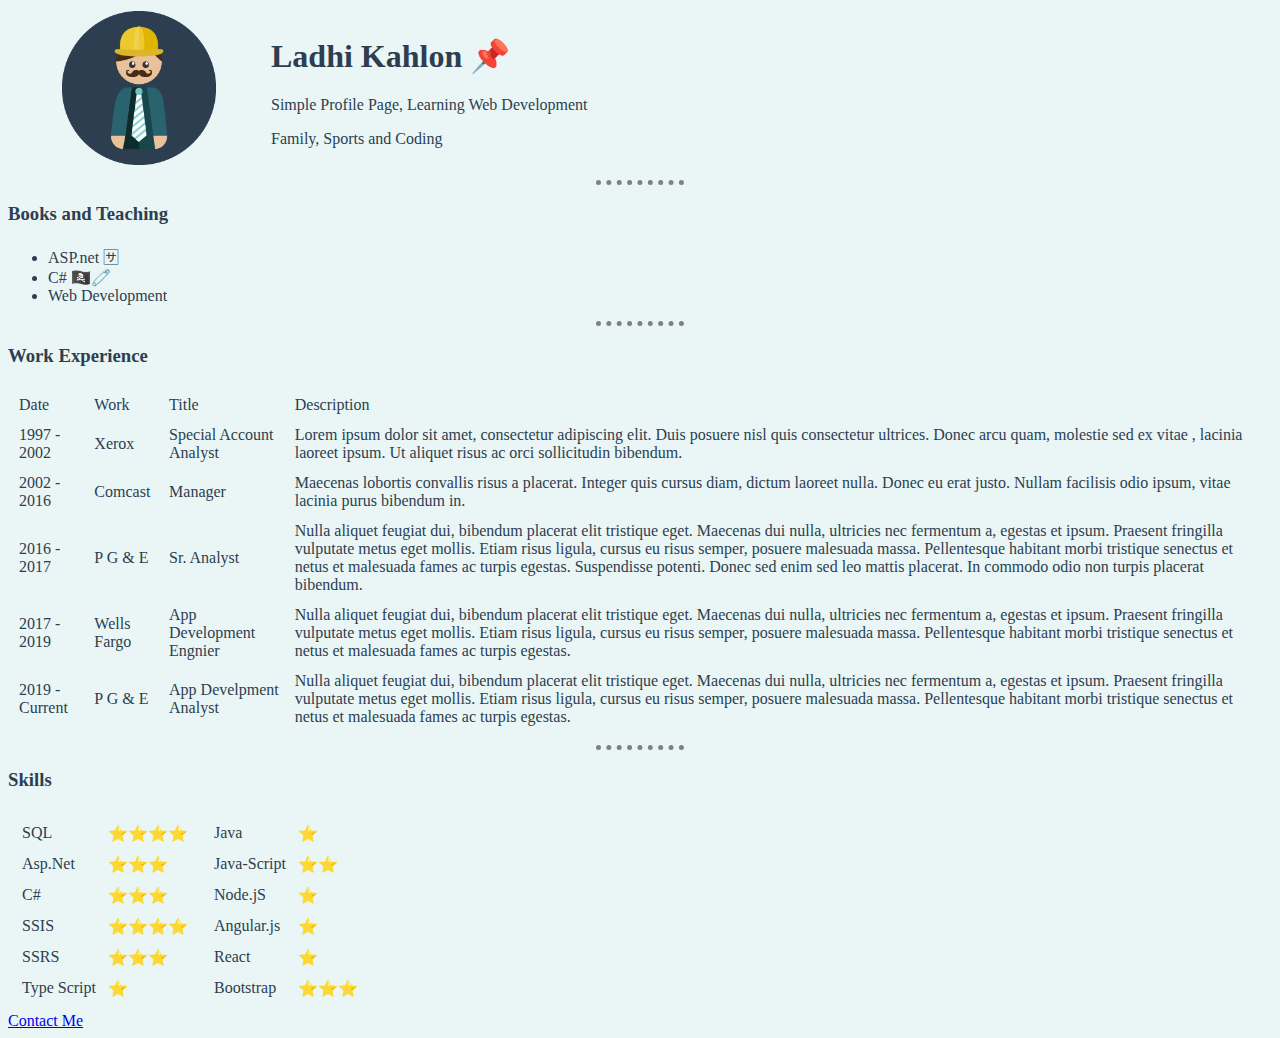
<file: index.html>
<!DOCTYPE html>
<html lang="en">

<head>
    <meta charset="UTF-8">
    <meta name="viewport" content="width=device-width, initial-scale=1.0">
    <meta http-equiv="X-UA-Compatible" content="ie=edge">
    <title>cv</title>
    <link rel="stylesheet" href="css/styles.css">
</head>

<body>

    <table>
        <tr>
            <td style="text-align: center;">
                <img src="Images/profile.png" alt="Profile Image" class="profileImg">
            </td>
            <td>
                <h1>Ladhi Kahlon 📌</h1>
                <p>Simple Profile Page, Learning Web Development</p>
                <p>Family, Sports and Coding</p>
            </td>
        </tr>
    </table>
    <hr>
    <div>
        <h3>Books and Teaching</h3>
        <ul>
            <li>ASP.net 🈂</li>
            <li>C# 🏴‍☠️🧷</li>
            <li>Web Development</li>
        </ul>
    </div>
    <hr>
    <div>
        <h3>Work Experience</h3>
        <table cellspacing="10px">
            <thead>
                <tr>
                    <td>Date</td>
                    <td>Work</td>
                    <td>Title</td>
                    <td>Description</td>
                </tr>
            </thead>
            <tbody>
                <tr>
                    <td>1997 - 2002</td>
                    <td>Xerox</td>
                    <td>Special Account Analyst</td>
                    <td>Lorem ipsum dolor sit amet, consectetur adipiscing elit. 
                        Duis posuere nisl quis consectetur ultrices. Donec arcu quam, molestie sed ex vitae
                        , lacinia laoreet ipsum. Ut aliquet risus ac orci sollicitudin bibendum.</td>
                </tr>
                <tr>
                    <td>2002 - 2016</td>
                    <td>Comcast</td>
                    <td>Manager</td>
                    <td>
                        Maecenas lobortis convallis risus a placerat. Integer quis cursus diam, dictum laoreet nulla. 
                        Donec eu erat justo. Nullam facilisis odio ipsum, vitae lacinia purus bibendum in. 
                    </td>
                </tr>
                <tr>
                    <td>2016 - 2017</td>
                    <td>P G & E</td>
                    <td>Sr. Analyst</td>
                    <td>
                        Nulla aliquet feugiat dui, bibendum placerat elit tristique eget. Maecenas dui nulla, ultricies nec fermentum a, egestas et ipsum. 
                        Praesent fringilla vulputate metus eget mollis. Etiam risus ligula, cursus eu risus semper, posuere malesuada massa. Pellentesque 
                        habitant morbi tristique senectus et netus et malesuada fames ac turpis egestas. Suspendisse potenti. 
                        Donec sed enim sed leo mattis placerat. In commodo odio non turpis placerat bibendum.
                    </td>
                </tr>
                <tr>
                    <td>2017 - 2019</td>
                    <td>Wells Fargo</td>
                    <td>App Development Engnier</td>
                    <td>
                        Nulla aliquet feugiat dui, bibendum placerat elit tristique eget. Maecenas dui nulla, ultricies nec fermentum a, egestas et ipsum. 
                        Praesent fringilla vulputate metus eget mollis. Etiam risus ligula, cursus eu risus semper, posuere malesuada massa. Pellentesque 
                        habitant morbi tristique senectus et netus et malesuada fames ac turpis egestas.
                    </td>
                </tr>
                <tr>
                    <td>2019 - Current</td>
                    <td>P G & E</td>
                    <td>App Develpment Analyst</td>
                    <td>
                        Nulla aliquet feugiat dui, bibendum placerat elit tristique eget. Maecenas dui nulla, ultricies nec fermentum a, egestas et ipsum. 
                        Praesent fringilla vulputate metus eget mollis. Etiam risus ligula, cursus eu risus semper, posuere malesuada massa. Pellentesque 
                        habitant morbi tristique senectus et netus et malesuada fames ac turpis egestas.
                    </td>
                </tr>
            </tbody>

        </table>
    </div>

    <hr>
    <div>
        <h3>Skills</h3>
        <table >
            <tbody>
                <tr>
                    <td>
                        <table cellspacing="10px" style="border: 1ps solid gray;">
                            <tr>
                                <td>SQL</td>
                                <td>⭐⭐⭐⭐</td>
                            </tr>
                            <tr>
                                <td>Asp.Net</td>
                                <td>⭐⭐⭐</td>
                            </tr>
                            <tr>
                                <td>C#</td>
                                <td>⭐⭐⭐</td>
                            </tr>
                            <tr>
                                <td>SSIS</td>
                                <td>⭐⭐⭐⭐</td>
                            </tr>
                            <tr>
                                <td>SSRS</td>
                                <td>⭐⭐⭐</td>
                            </tr>
                            <tr>
                                <td>Type Script</td>
                                <td>⭐</td>
                            </tr>
                        </table>
                    </td>
                    <td>
                        <table cellspacing="10px">
                            <tr>
                                <td>Java</td>
                                <td>⭐</td>
                            </tr>
                            <tr>
                                <td>Java-Script</td>
                                <td>⭐⭐</td>
                            </tr>
                            <tr>
                                <td>Node.jS</td>
                                <td>⭐</td>
                            </tr>
                            <tr>
                                <td>Angular.js</td>
                                <td>⭐</td>
                            </tr>
                            <tr>
                                <td>React</td>
                                <td>⭐</td>
                            </tr>
                            <tr>
                                <td>Bootstrap</td>
                                <td>⭐⭐⭐</td>
                            </tr>
                        </table>
                    </td>
                </tr>
            </tbody>
        </table>
    </div>
    <div>
        <!-- <a href="mailto:"></a> -->
        <a href="contact.html" target="_blank" rel="noopener noreferrer">Contact Me</a>
    </div>
</body>

</html>
</file>
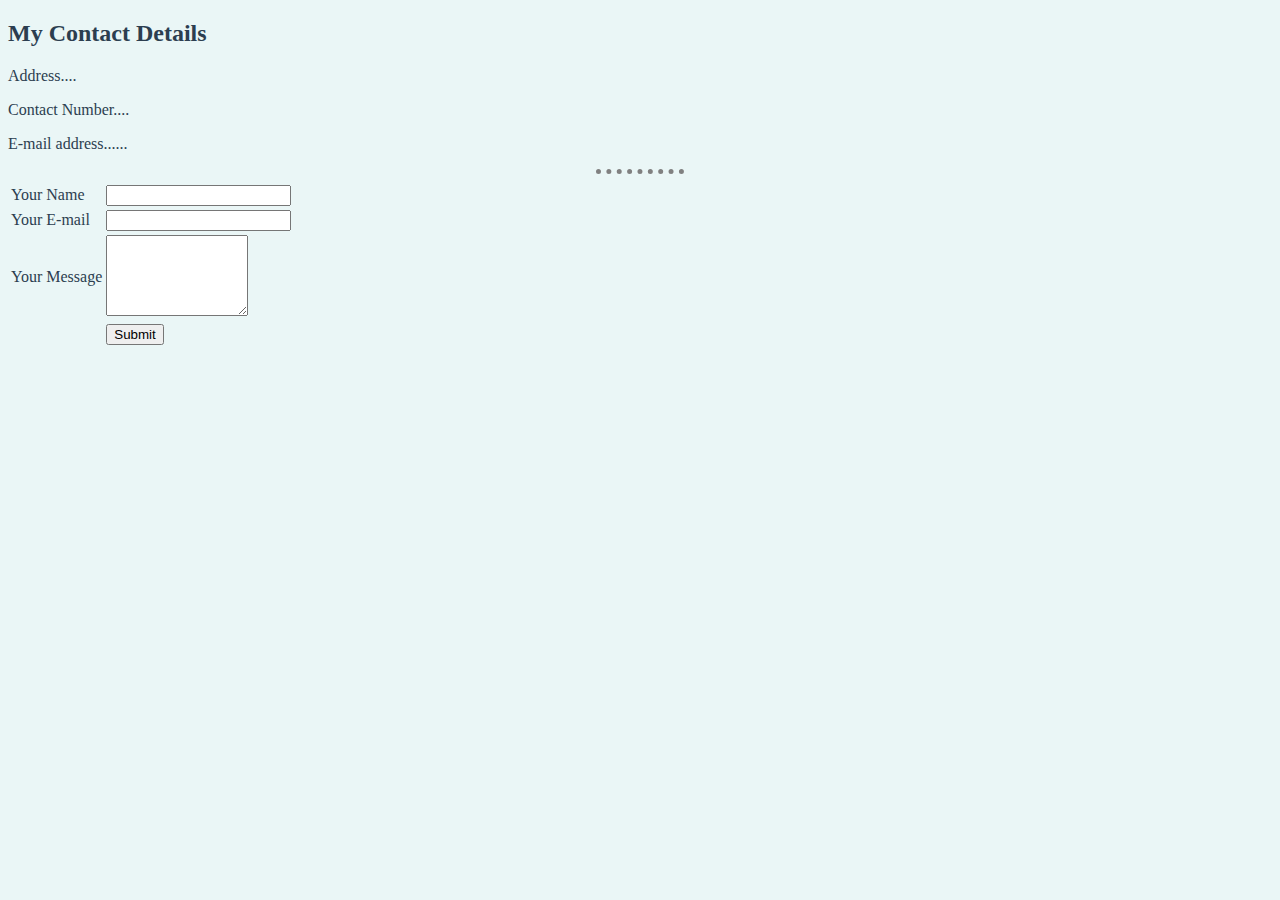
<file: contact.html>
<!DOCTYPE html>
<html lang="en">
<head>
    <meta charset="UTF-8">
    <meta name="viewport" content="width=device-width, initial-scale=1.0">
    <meta http-equiv="X-UA-Compatible" content="ie=edge">
    <title>Contact Me</title>
    <link rel="stylesheet" href="css/styles.css">
</head>
<body>
    <h2>My Contact Details</h2>
    <p>Address....</p>
    <p>Contact Number....</p>
    <p>E-mail address......</p>
    <hr>
    <form action="mailto:mailToAttribute@mailhost.com" method="post" enctype="text/plain">
        <table>
            <tr>
                <td><label>Your Name</label></td>
                <td><input type="text" name="yourName" value=""></td></tr>
            <tr>
                <td><label for="Email">Your E-mail</label></td>
                <td><input type="email" name="email" value=""></td>
            </tr>
            <tr>
                <td><label for="Message">Your Message</label></td>
                <td><textarea name="message" id="" cols="15" rows="5"></textarea><br></td>
            </tr>
            <tr>
                <td></td>
                <td><input type="button" value="Submit"></td>
            </tr>
        </table>
               
    </form>
</body>
</html>
</file>
<file: css/styles.css>
body {
    background-color: #EAF6F6;
    color: #2C3E50;
}
hr {
    border-color: grey;
    border-style: dotted none none none;
    width: 7%;
    border-width: 5px;
}
h1 {
    /* color: #66BFBF; */
}
.profileImg {
    width: 60%;
    height: 60%;

}
div {
    padding-left: 0;
}
</file>
